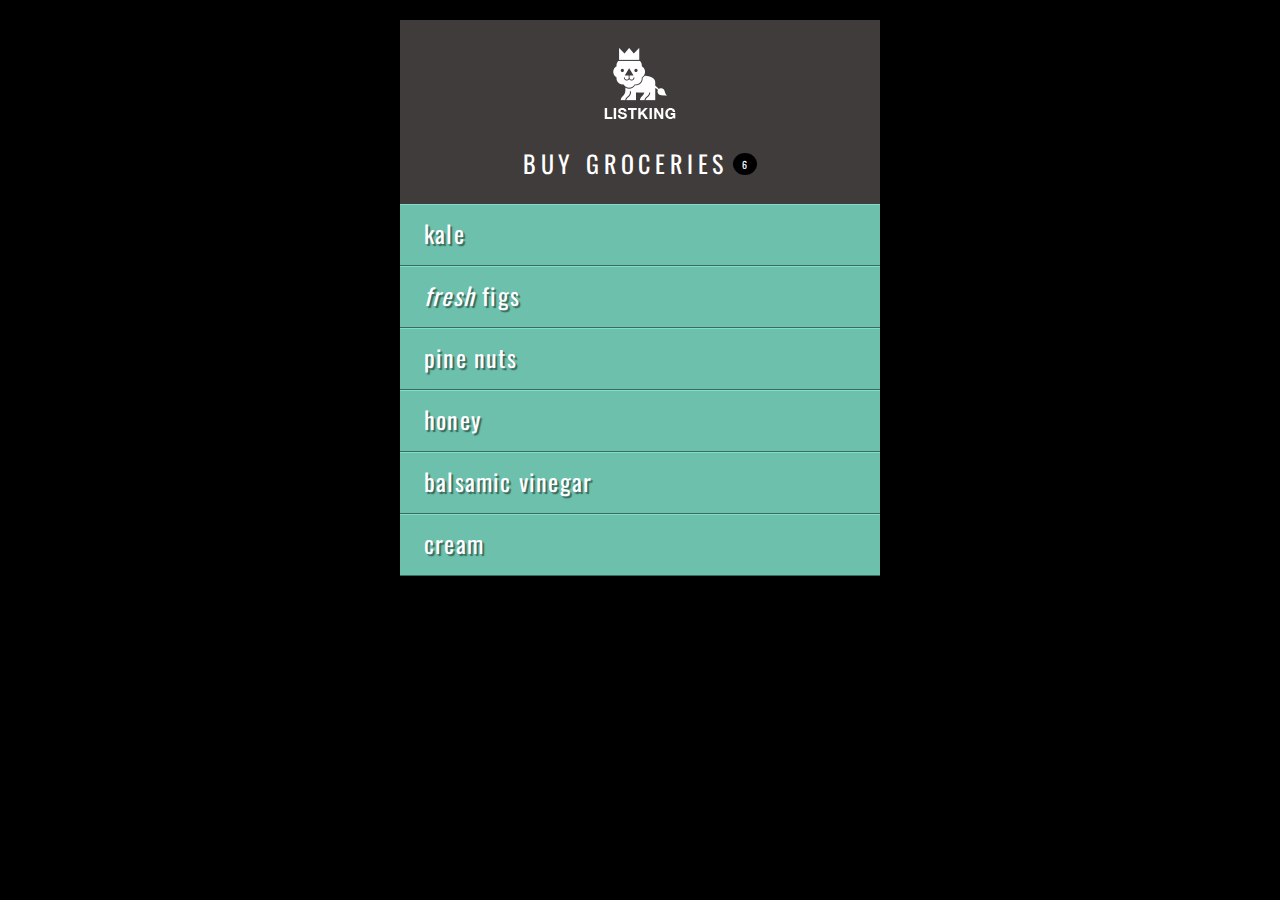
<file: inclass5_handout/example.html>
<!DOCTYPE html>
<html>

<head>
    <title>Document Object Model - Example</title>
    <meta name="viewport" content="width=device-width, initial-scale=1.0">
    <link rel="stylesheet" href="css/c05.css">
</head>

<body>
    <div id="page">
        <h1 id="header">List</h1>
        <h2>Buy groceries</h2>
        <ul>
            <li id="one"><em>fresh</em> figs</li>
            <li id="two">pine nuts</li>
            <li id="three">honey</li>
            <li id="four">balsamic vinegar</li>
        </ul>
    </div>
    <script src="js/example.js"></script>
</body>

</html>
</file>
<file: inclass5_handout/css/c05.css>
@import url(http://fonts.googleapis.com/css?family=Oswald);

body {
	background-color: #000;
	font-family: 'Oswald', 'Futura', sans-serif;
	margin: 0; 
	padding: 0;}

#page {
	background-color: #403c3b;
	margin: 0 auto 0 auto;}
	/* Responsive page rules at bottom of style sheet */

h1 {
	background-image: url(../images/kinglogo.png);
	background-repeat: no-repeat;
	background-position: center center;
	text-align: center;
	text-indent: -1000%;
	height: 75px;
	line-height: 75px;
	width: 117px;
	margin: 0 auto 0 auto;
	padding: 30px 10px 20px 10px;}

h2 {
	color: #fff;
	font-size: 24px;
	font-weight: normal;
	text-align: center;
	text-transform: uppercase;
	letter-spacing: .2em;
	margin: 0 0 23px 0;}

h2 span {
	border-radius: 50%;
	background-color: #000;
	font-size: 10px;
  text-align: center;
  display: inline-block;
  position: relative;
  top: -5px;
  height: 18px;
  width: 20px;
  margin-left: 5px;
  padding: 4px 0 0 4px;}

ul {
	background-color: #584f4d;
	border:none;
	padding: 0;
	margin: 0;}

li {
	background-color: #ec8b68;
	color: #fff;
	border-top: 1px solid #fe9772;
	border-bottom: 1px solid #9f593f;
	font-size: 24px;
	letter-spacing: .05em;
	list-style-type: none;
	text-shadow: 2px 2px 1px #9f593f;
	height: 50px;
	padding-left: 1em;
	padding-top: 10px;}

.hot {
	background-color: #d7666b;
	color: #fff;
	text-shadow: 2px 2px 1px #914141;
	border-top: 1px solid #e99295;
	border-bottom: 1px solid #914141;}

.cool {
	background-color: #6cc0ac;
	color: #fff;
	text-shadow: 2px 2px 1px #3b6a5e;
	border-top: 1px solid #7ee0c9;
	border-bottom: 1px solid #3b6a5e;}

.complete {
  background-color: #999;
	color: #fff;
	background-image: url("../images/icon-trash.png");
	background-position: center, right;
	background-repeat: no-repeat;
	border-top: 1px solid #666;
	text-shadow: 2px 2px 1px #333;}

li a {
	color: #fff;
	text-decoration: none;
	background-image: url("../images/icon-link.png");
	background-position: center, right;
	background-repeat: no-repeat;
    padding-right: 36px;}

p {
	color: #403c3b; 
	background-color: #fff;
	border-radius: 5px;
	text-align: center;
	padding: 10px;
	margin: 20px auto 20px auto;
	min-width: 20%; 
	max-width: 80%; }

#scriptResults {
	padding-bottom: 10px;}

/* Small screen - acts like the app would */
@media only screen and (max-width: 500px) {
    body {
        background-color: #584f4d;
    }
    #page {
        max-width: 480px;
    }
}
@media only screen and (min-width: 501px) and (max-width: 767px) {
    #page {
        max-width: 480px;
        margin: 20px auto 20px auto;
    }
}
@media only screen and (min-width: 768px) and (max-width: 959px) {
    #page {
        max-width: 480px;
        margin: 20px auto 20px auto;
    }
}
/* Larger screens act like a demo for the app */
@media only screen and (min-width: 960px) {
    #page {
        max-width: 480px;
        margin: 20px auto 20px auto;
   	}
}
@media (-webkit-min-device-pixel-ratio: 2), (min-resolution: 192dpi) { 
    h1{
        background-image: url(../images/2xkinglogo.png);
        background-size: 72px 72px;
    }
}
</file>
